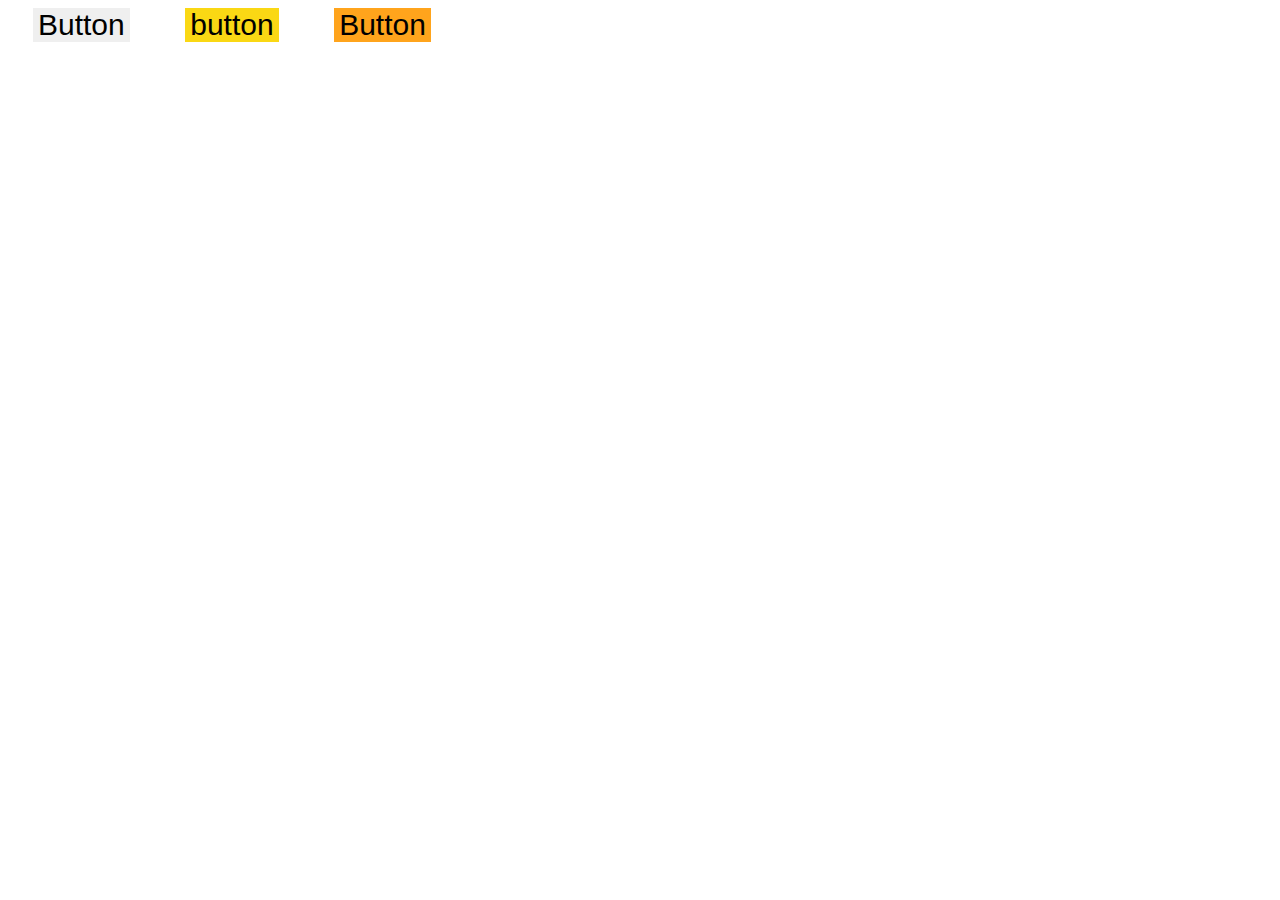
<file: index.html>
<!doctype html>

<html>
    <head>
        <meta charset="utf-8">
        <link rel="stylesheet" href="style.css">
        <title>Bezlikiy</title>
    </head>

    <body>
        <!-- <a href="https://www.youtube.com/channel/UCuVhhLDSwpVIvSNXv1JSZcg" <p class="url-text">Back to Amazon</p></a>
        <h1>Nike Black Running Shoes</h1>
        <p class="buy-text"> $314 - in stock. </p>
        <p>Free delivery tomorow.</p> /!-->
        <button class="Sing UP"> Button </button>
        <button class="button1"> button </button>
        <button class="button2"> Button </button>
    </body>
</html>
</file>
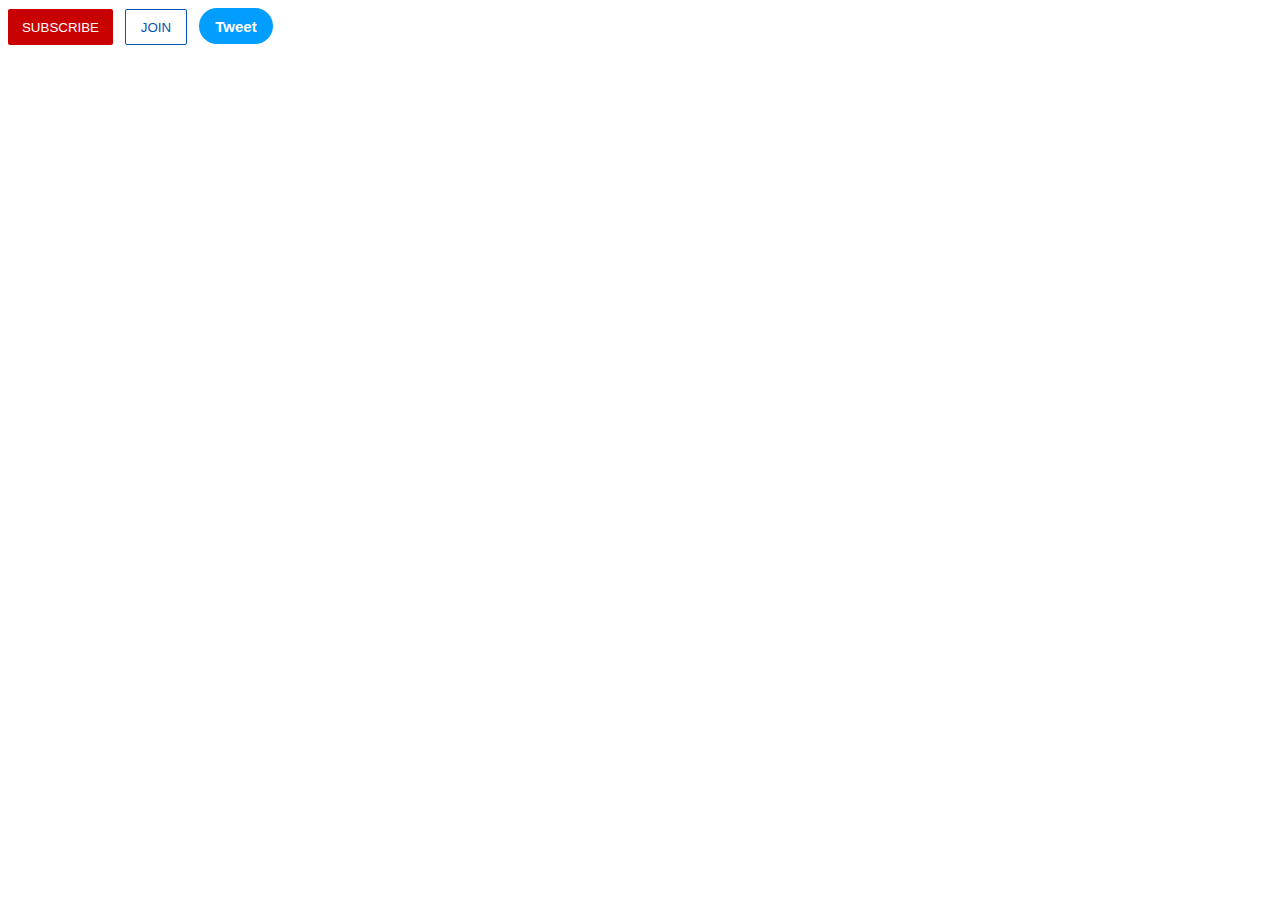
<file: lesson3.html>
<!DOCTYPE html>
<html lang="ru">
<head>
  <meta charset="UTF-8">
  <meta name="viewport" content="width=device-width, initial-scale=1.0">
  <title>Document</title>
</head>
<body>
  
</body>
</html><style>
  .subscribe-button {
    background-color: rgb(200, 0, 0);
    color: white;
    border: none;
    height: 36px;
    width: 105px;
    border-radius: 2px;
    cursor: pointer;
    margin-right: 8px;
    transition: opacity 0.15s;
  }

  .subscribe-button:hover {
    opacity: 0.8;
  }

  .subscribe-button:active {
    opacity: 0.5;
  }

  .join-button {
    background-color: white;
    border-color: rgb(6, 84, 180);
    border-style: solid;
    border-width: 1px;
    color: rgb(6, 84, 180);
    height: 36px;
    width: 62px;
    border-radius: 2px;
    cursor: pointer;

    transition: background-color 0.15s,
      color 0.15s;
  }

  .join-button:hover {
    background-color: rgb(6, 84, 180);
    color: white;
  }

  .join-button:active {
    opacity: 0.7;
  }

  .tweet-button {
    background-color: rgb(2, 158, 255);
    color: white;
    border: none;
    height: 36px;
    width: 74px;
    border-radius: 8px;
    border-radius: 18px;
    font-weight: bold;
    font-size: 15px;
    cursor: pointer;
    margin-left: 8px;
    transition: box-shadow 0.15s;
  }

  .tweet-button:hover {
    box-shadow: 5px 5px 10px rgba(0, 0, 0, 0.15);
  }
</style>

<button class="subscribe-button">
  SUBSCRIBE
</button>

<button class="join-button">
  JOIN
</button>

<button class="tweet-button">
  Tweet
</button>
</file>
<file: style.css>
body {
    line-height: 1;
    font-size: 22px;
    font-weight: bold;
}

button{
  border: none;
  font-size: 30px;
  cursor: pointer;
  margin: 0 25px 0 25px;
  padding: 0 5px 0 5px;
  transition: padding 2s, color 2s, background 2s, margin 2s;


  /*transform: translate(-0.2rem, -0.2rem);
  background: #fff;
  padding: 1rem 2rem;
        box-shadow:
            0.2rem 0.2rem 0.2rem rgba(0, 0, 0, 1);


        transition:
            box-shadow 200ms ease-out,
            transform 200ms ease-out;*/
}

button:hover{
  color: rgb(255,255,255);
  background: #333;
  padding: 0 25px 0 25px;
  margin: 0 5px 0 5px;
}

button:active{
  /*transform: translate(0, 0);
  box-shadow: 0 0 0 #000;*/
}

.url-text{
    color: rgb(0, 133, 133);
}

.buy-text{
    color: rgb(0, 118, 0);
}

.button1{
    background-color: rgb(250,216,20);
}

.button2{
    background-color: rgb(255,164,28);
}
</file>
